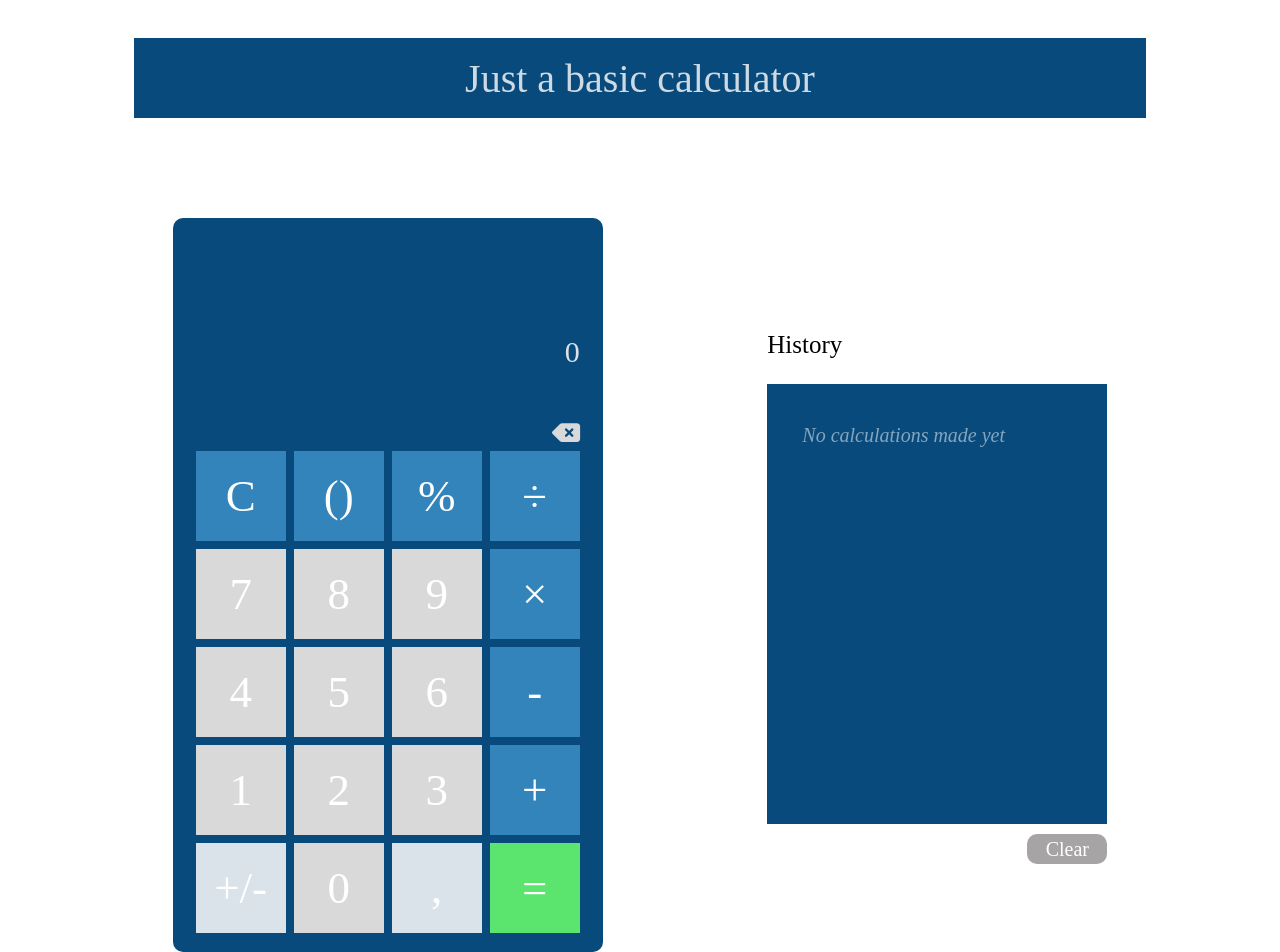
<file: index.html>
<!DOCTYPE html>
<html lang="en">
<head>
    <meta charset="UTF-8">
    <meta name="viewport" content="width=device-width, initial-scale=1.0">
    <title>Basic Calculator</title>
    <link rel="stylesheet" href="style.css"/>
    <link rel="stylesheet" href="https://cdnjs.cloudflare.com/ajax/libs/font-awesome/6.0.0-beta3/css/all.min.css">
    <script src="script.js" defer></script>
</head>
<body>
    <div class="container">
        <View class="heading-container">
            <p class="heading">Just a basic calculator</p>
        </View>
       <div class="calculator-history">
         
        <div class="calculator">
            <div class="screen">
                <input id="operation" maxlength="14"/>
                <p id="answer">0</p>
            </div>
            <div class="buttons">
                <div class="delete-btn-container">
                    <span id="delete-btn">
                        <i class="fa-solid fa-delete-left" style="font-size: 25px; color: #d9d9d9; margin: 2px; margin-right: 8px;"></i>
                    </span>
                </div>

                <div class="numeric-btns">
                    <div class="first-row-btns">
                        <div id="clear-num-btn" class="operator-btn">
                            <p class="btn-text">C</p>
                        </div>

                        <div id="parenthesis-btn" class="operator-btn">
                            <p class="btn-text">()</p>
                        </div>

                        <div id="percentage-btn" class="operator-btn">
                            <p class="btn-text">%</p>
                        </div>

                        <div id="divide-btn" class="operator-btn" data-value="÷" onclick="clickOperator(this)" >
                            <p class="btn-text">÷</p>
                        </div>
                    </div>

                    <div class="second-row-btns">
                        <div id="btn-7" class="number-btn" data-number="7" onclick="clickNumber(this)">
                            <p class="btn-text">7</p>
                        </div>

                        <div id="btn-8" class="number-btn" data-number="8" onclick="clickNumber(this)">
                            <p class="btn-text">8</p>
                        </div>

                        <div id="btn-9" class="number-btn" data-number="9" onclick="clickNumber(this)">
                            <p class="btn-text">9</p>
                        </div>

                        <div id="multiply-btn" class="operator-btn" data-value="×" onclick="clickOperator(this)">
                            <p class="btn-text">×</p>
                        </div>
                    </div>

                    <div class="third-row-btns">
                        <div id="btn-4" class="number-btn" data-number="4" onclick="clickNumber(this)">
                            <p class="btn-text">4</p>
                        </div>

                        <div id="btn-5" class="number-btn" data-number="5" onclick="clickNumber(this)">
                            <p class="btn-text">5</p>
                        </div>

                        <div id="btn-6" class="number-btn" data-number="6" onclick="clickNumber(this)">
                            <p class="btn-text">6</p>
                        </div>

                        <div id="minus-btn" class="operator-btn" data-value="-" onclick="clickOperator(this)">
                            <p class="btn-text">-</p>
                        </div>
                    </div>

                    <div class="forth-row-btns">
                        <div id="btn-1" class="number-btn" data-number="1" onclick="clickNumber(this)">
                            <p class="btn-text">1</p>
                        </div>

                        <div id="btn-2" class="number-btn" data-number="2" onclick="clickNumber(this)">
                            <p class="btn-text">2</p>
                        </div>

                        <div id="btn-3" class="number-btn" data-number="3" onclick="clickNumber(this)">
                            <p class="btn-text">3</p>
                        </div>

                        <div id="plus-btn" class="operator-btn" data-value="+" onclick="clickOperator(this)">
                            <p class="btn-text">+</p>
                        </div>
                    </div>

                   
                    <div class="last-row-btns">
                        <div id="negation-btn" class="text-btn">
                            <p class="btn-text">+/-</p>
                        </div>

                        <div id="btn-0" class="number-btn" data-number="0" onclick="clickNumber(this)">
                            <p class="btn-text">0</p>
                        </div>

                        <div id="comma-btn" class="text-btn">
                            <p class="btn-text">,</p>
                        </div>

                        <div id="equals-btn" class="equals-btn">
                            <p class="btn-text">=</p>
                        </div>
                    </div>
                </div>
            </div>
        </div>

        <div class="history">
            <p class="history-text">History</p>
            <div class="history-content">
               <p id="placeholder">No calculations made yet</p>
            </div>
            <div class="btn-container">
                <div id="clear-btn">
                    <p class="clear-btn-text">Clear</p>
                </div>
            </div>
        </div>
       </div>
    </div>
</body>
</html>
</file>
<file: style.css>
.container{
    width: 100%;
    height: 100vh;
    display: flex;
    flex-direction: column;
    align-items: center;
}

.calculator-history{
    width: 100%;
    display: flex;
    flex-direction: row;
    align-items: center;
    justify-content: space-evenly;
}

.heading-container{
    height: 80px;
    width: 80%;
    background-color:#094A7C ;
    margin-bottom: 100px;
    margin-top: 30px;
    display: flex;
    justify-content: center;
    align-items: center;
}

.heading{
    color: #fff;
    font-size: 40px;
    opacity: 0.8;
}

#history-btn{
    display: none;
}

.calculator{
    width: 400px;
    background-color: #094A7C;
    border-radius: 10px;
    display: flex;
    flex-direction: column;
    padding: 15px;
}

.screen{
    width: 100%;
    height: 170px;
    display: flex;
    flex-direction: column;
    align-items: flex-end;
    padding-top: 15px;
}

#operation{
    font-size: 47px;
    text-align: right;
    width: 380px;
    resize: none;
    background-color: transparent;
    border: none;
    color: #fff;
    overflow: hidden;
}

#answer{
    color: #DAE3E9;
    font-size: 30px;
    margin-right: 8px;
}

.delete-btn-container{
    width: 100%;
    display: flex;
    flex-direction: row;
    justify-content: flex-end;
}

.numeric-btns{
    display:flex;
    flex-direction: column;
    align-items: center;
}

.first-row-btns, .second-row-btns, .third-row-btns, .forth-row-btns, .last-row-btns{
    display: flex;
    flex-direction: row;
}

.operator-btn, .number-btn, .text-btn, .equals-btn{
    height: 90px;
    width: 90px;
    display: flex;
    align-items: center;
    justify-content: center;
    margin: 4px;
}

.operator-btn{
    background-color: #3284BB;
}

.number-btn{
    background-color: #D9D9D9;
}

.text-btn{
    background-color: #DAE3E9;
}

.equals-btn{
    background-color: #5BE56E;
}

.btn-text{
    font-size: 45px;
    color: #fff;
}

.history-content{
    height: 400px;
    width: 300px;
    background-color: #094A7C;
    padding: 20px;
    overflow: auto;
}

.operation-answer{
    width: 100%;
    display: flex;
    flex-direction: column;
    align-items: flex-end;
    margin-top: 12px;
}

.history-operation{
    font-size: 20px;
    color: #fff;
    margin: 0;
}

.history-answer{
    font-size: 28px;
    color: #5BE56E;
    margin: 0;
}

.history-text{
    font-size: 25px;
    color: #000;
}

.btn-container{
    width: 100%;
    margin-top: 10px;
    display: flex;
    flex-direction: row;
    justify-content: flex-end;
}

#clear-btn{
    width: 80px;
    height: 30px;
    background-color: #A6A4A4;
    display: flex;
    align-items: center;
    justify-content: center;
    border-radius: 10px;
}

.clear-btn-text{
    color: #fff;
    font-size: 20px;
}

#placeholder{
    font-style: italic;
    font-size: 20px;
    color: #fff;
    opacity: .5;
    margin-left: 15px;
}

@media (max-width:600px) {
    .container{
        width: 100%;
        height: 100vh;
        display: flex;
        flex-direction: column;
        align-items: center;
    }
    
    .calculator-history{
        width: 100%;
        display: flex;
        flex-direction: row;
        align-items: center;
        justify-content: space-evenly;
    }
    
    .heading-container{
        height: 80px;
        width: 95%;
        background-color:#094A7C ;
        margin-bottom: 100px;
        margin-top: 30px;
        display: flex;
        flex-direction: row;
        justify-content: space-between;
        align-items: center;
        padding: 5px;
    }
    
    .heading{
        color: #fff;
        font-size: 15px;
        opacity: 0.8;
    }

    #history-btn{
        display: block;
    }
    
    .calculator{
        width: 90%;
        background-color: #094A7C;
        border-radius: 10px;
        display: flex;
        flex-direction: column;
        padding: 15px;
    }
    
    .screen{
        width: 100%;
        height: 170px;
        display: flex;
        flex-direction: column;
        align-items: flex-end;
        padding-top: 15px;
    }
    
    #operation{
        font-size: 47px;
        text-align: right;
        width: 380px;
        resize: none;
        background-color: transparent;
        border: none;
        color: #fff;
        overflow: hidden;
    }
    
    #answer{
        color: #DAE3E9;
        font-size: 30px;
        margin-right: 8px;
    }
    
    .delete-btn-container{
        width: 100%;
        display: flex;
        flex-direction: row;
        justify-content: flex-end;
    }
    
    .numeric-btns{
        display:flex;
        flex-direction: column;
        align-items: center;
    }
    
    .first-row-btns, .second-row-btns, .third-row-btns, .forth-row-btns, .last-row-btns{
        display: flex;
        flex-direction: row;
    }
    
    .operator-btn, .number-btn, .text-btn, .equals-btn{
        height: 20vw;
        width: 20vw;
        display: flex;
        align-items: center;
        justify-content: center;
        margin: 4px;
    }
    
    .operator-btn{
        background-color: #3284BB;
    }
    
    .number-btn{
        background-color: #D9D9D9;
    }
    
    .text-btn{
        background-color: #DAE3E9;
    }
    
    .equals-btn{
        background-color: #5BE56E;
    }
    
    .btn-text{
        font-size: 45px;
        color: #fff;
    }

    .history{
        position: absolute;
        display: none;
        z-index: 3;
        margin-top: 40vh;
    }
    
    .history-content{
        height: 400px;
        width: 300px;
        background-color: #094A7C;
        padding: 20px;
        overflow: auto;
    }
    
    .operation-answer{
        width: 100%;
        display: flex;
        flex-direction: column;
        align-items: flex-end;
        margin-top: 12px;
    }
    
    .history-operation{
        font-size: 20px;
        color: #fff;
        margin: 0;
    }
    
    .history-answer{
        font-size: 28px;
        color: #5BE56E;
        margin: 0;
    }
    
    .history-text{
        font-size: 25px;
        color: #000;
    }
    
    .btn-container{
        width: 100%;
        margin-top: 10px;
        display: flex;
        flex-direction: row;
        justify-content: flex-end;
    }
    
    #clear-btn{
        width: 80px;
        height: 30px;
        background-color: #A6A4A4;
        display: flex;
        align-items: center;
        justify-content: center;
        border-radius: 10px;
    }
    
    .clear-btn-text{
        color: #fff;
        font-size: 20px;
    }
    
    #placeholder{
        font-style: italic;
        font-size: 20px;
        color: #fff;
        opacity: .5;
        margin-left: 15px;
    }
    
}
</file>
